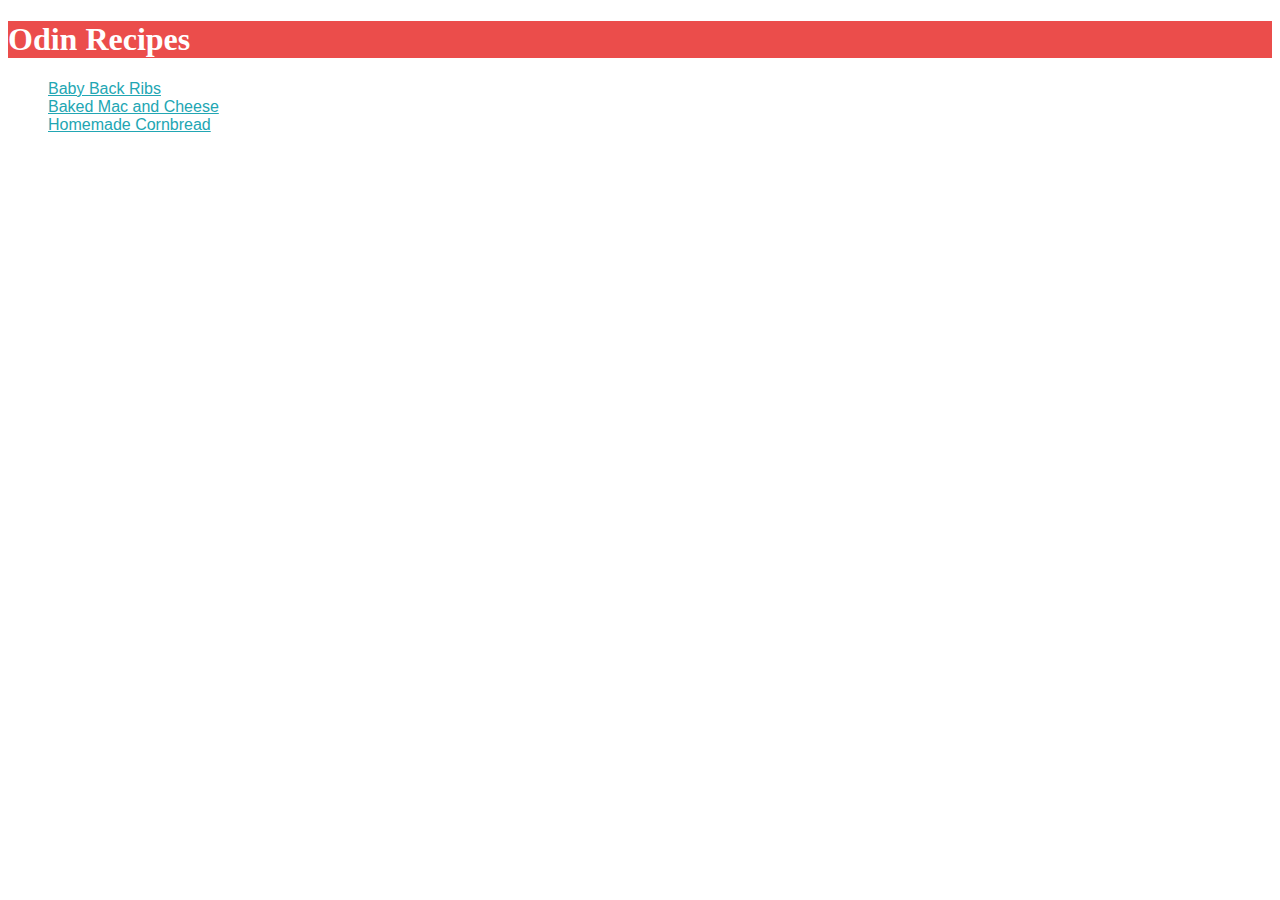
<file: index.html>
<!DOCTYPE html>
<html lang="en">
  <head>
    <meta charset="UTF-8" />
    <meta http-equiv="X-UA-Compatible" content="IE=edge" />
    <meta name="viewport" content="width=device-width, initial-scale=1.0" />
    <link rel="stylesheet" href="styles.css" />
    <title>Odin Recipes</title>
  </head>
  <body>
    <section>
      <div>
        <h1 class="main-page-heading">Odin Recipes</h1>
      </div>
      <div>
        <ul class="main-recipe-list">
          <li>
            <a href="recipes/ribs.html" class="main-recipe-link"
              >Baby Back Ribs</a
            >
          </li>
          <li>
            <a href="recipes/mac-and-cheese.html" class="main-recipe-link"
              >Baked Mac and Cheese</a
            >
          </li>
          <li>
            <a href="recipes/cornbread.html" class="main-recipe-link"
              >Homemade Cornbread</a
            >
          </li>
        </ul>
      </div>
    </section>
  </body>
</html>
</file>
<file: styles.css>
.heading {
  color: #eb4d4b;
  font-family: cursive;
}

p {
  font-family: Verdana, sans-serif;
}

.main-page-heading {
  color: #fff;
  background-color: #eb4d4b;
}

.main-recipe-list {
  list-style-type: none;
  font-family: Verdana, Geneva, Tahoma, sans-serif;
}

.main-recipe-link {
  color: #22a6b3;
}
</file>
